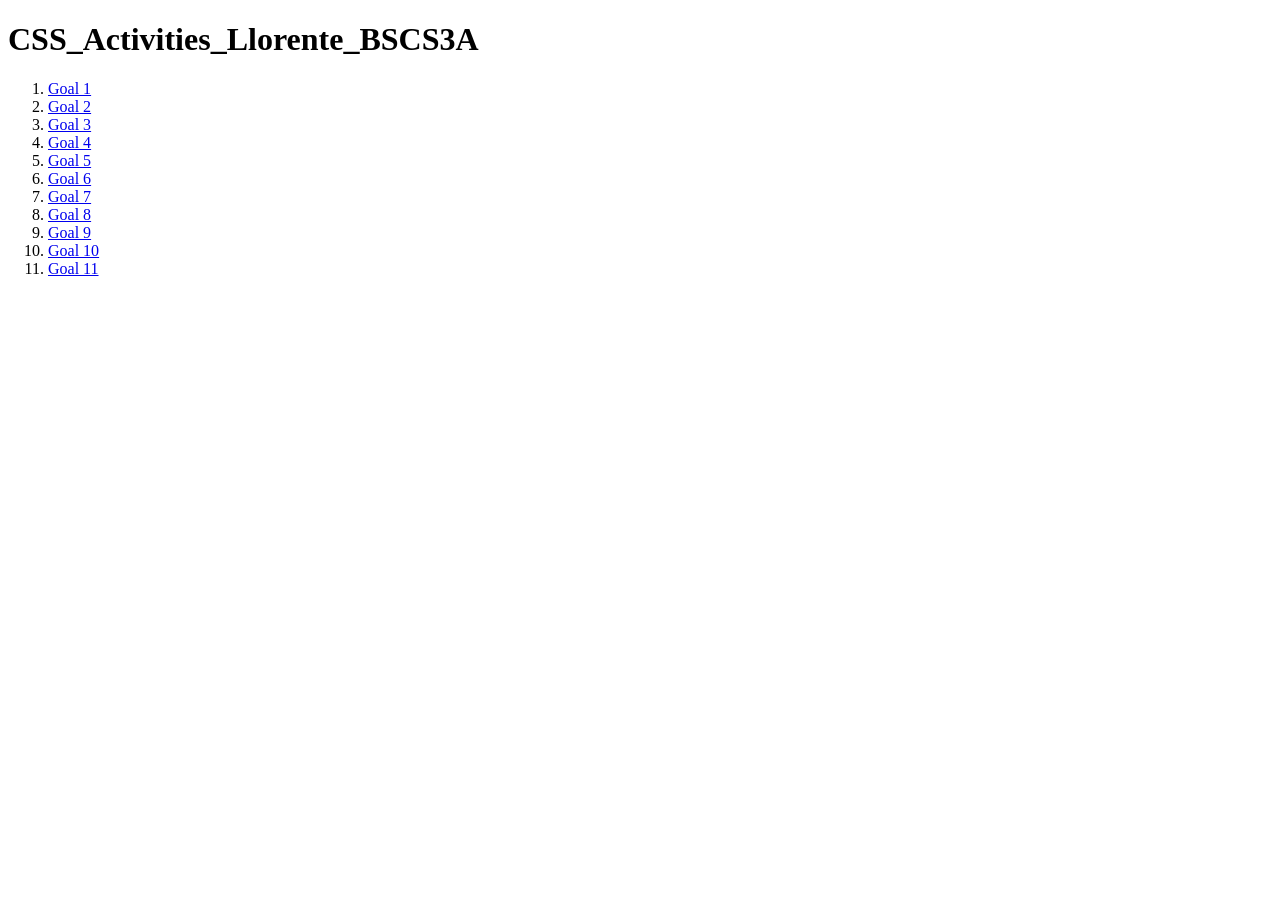
<file: index.html>
<!DOCTYPE html>
<html lang="en">
    <head>

        <meta charset="UTF-8">
        <meta name="viewport" content="width=device-width, initial-scale=1.0">
        <title>CSS_Activities_Llorente_BSCS3A</title>

    </head>
    <body>
        <h1 style="color: ; font-family: 'Times New Roman', Times, serif;">CSS_Activities_Llorente_BSCS3A</h1>

        <ol>

        <li><a href="goal1/index.html">Goal 1</a></li>
        <li><a href="goal2/index2.html">Goal 2</a></li>
        <li><a href="goal3/index3.html">Goal 3</a></li>
        <li><a href="goal4/index4.html">Goal 4</a></li>
        <li><a href="goal5/index5.html">Goal 5</a></li>
        <li><a href="goal6/index6.html">Goal 6</a></li>
        <li><a href="goal7/index.html">Goal 7</a></li>
        <li><a href="goal8/index8.html">Goal 8</a></li>
        <li><a href="goal9/index9.html">Goal 9</a></li>
        <li><a href="goal10/Goal10.html">Goal 10</a></li>
        <li><a href="goal11/index11.html">Goal 11</a></li>

        </ol>
    </body>
</html>
</file>
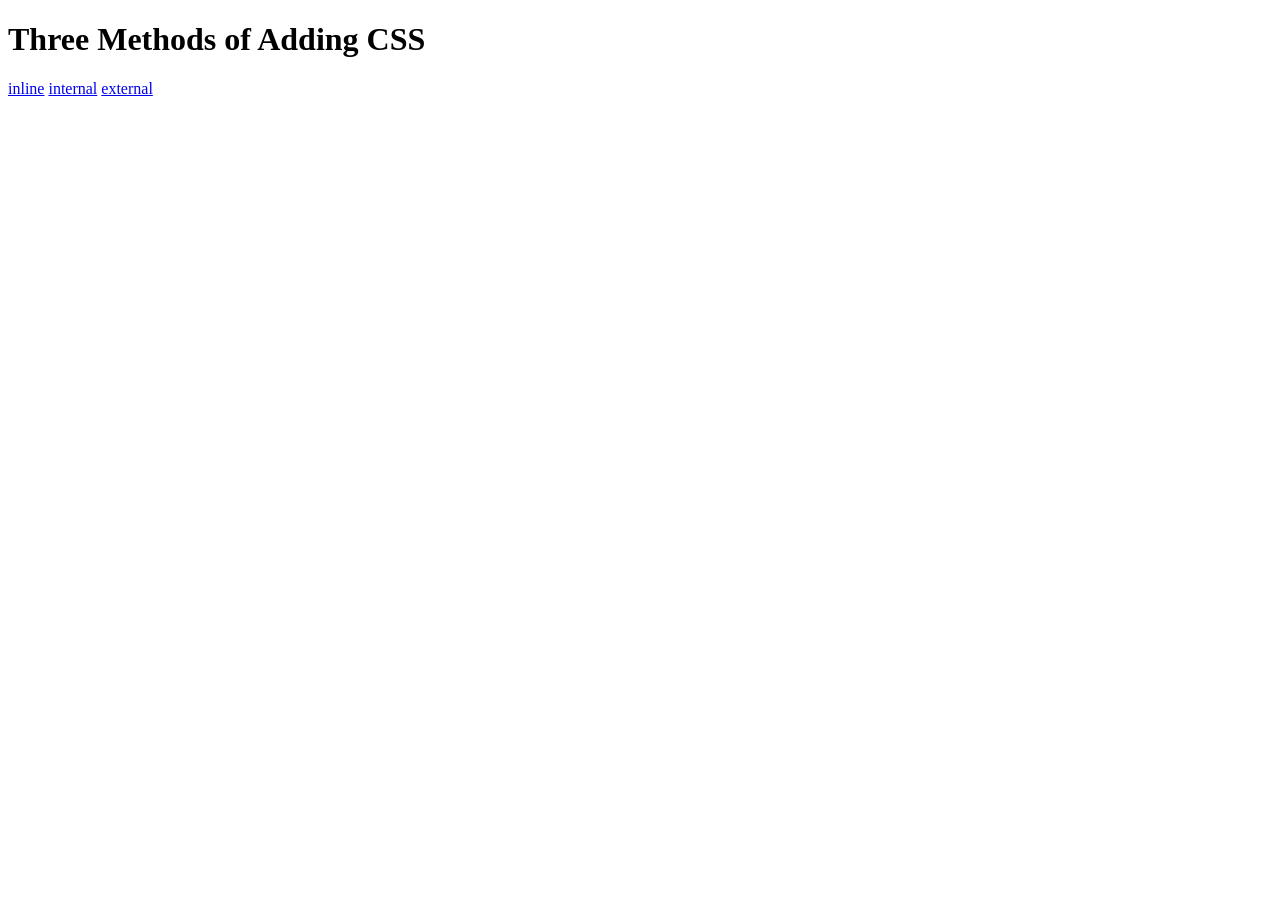
<file: goal1/index.html>
<!DOCTYPE html>
<html lang="en"> 
    <head>
        <meta charset="UTF-8">
        <h1>Three Methods of Adding CSS</h1>
        <a href="inline.html">inline</a>
        <a href="internal.html">internal</a>
        <a href="external.html">external</a>
    </head>
</html>
</file>
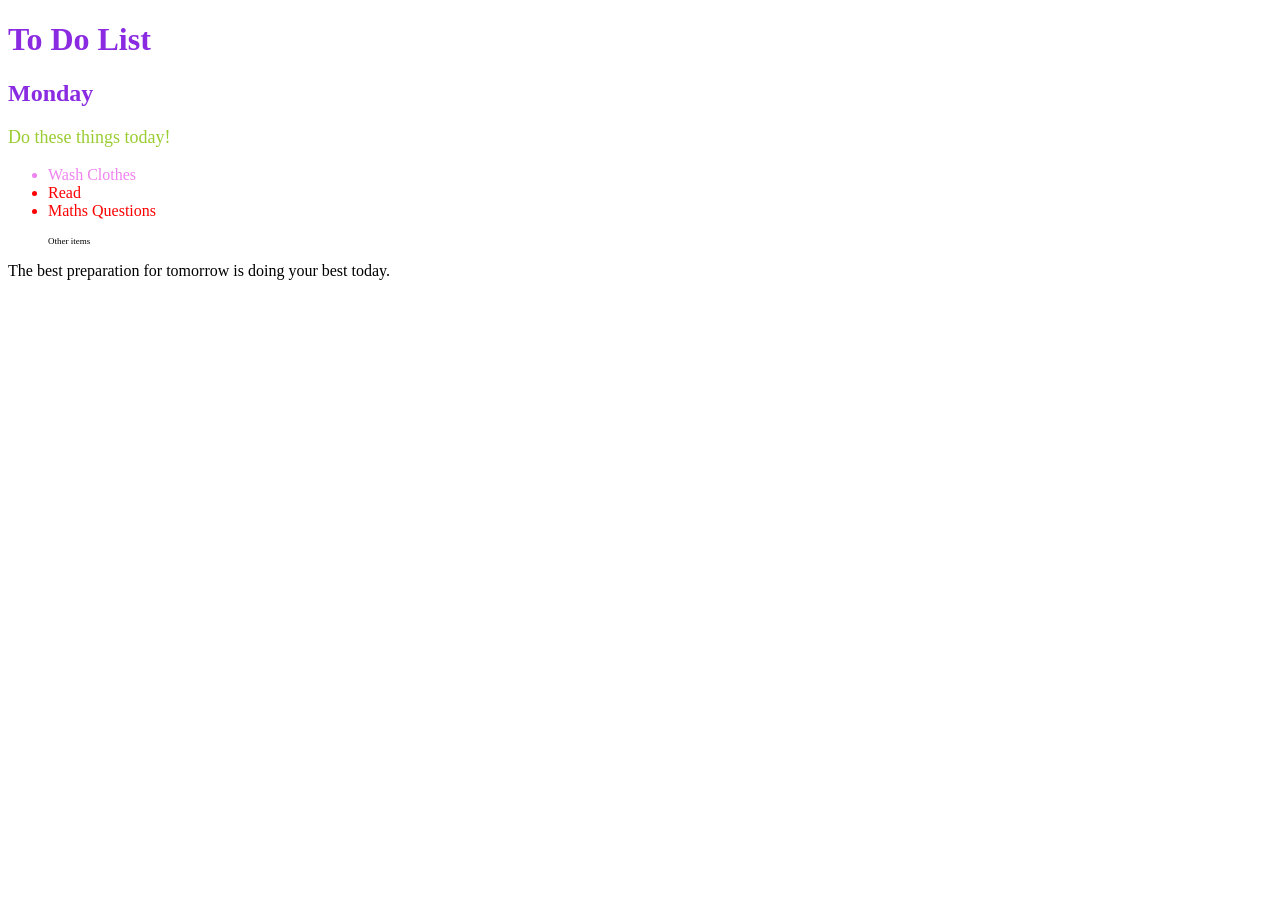
<file: goal7/index.html>
<!DOCTYPE html>
<html lang="en">

<head>
  <meta charset="UTF-8">
  <title>Combining CSS Selectors</title>
  <link rel="stylesheet" href="Style.css">
  
</head>

<!-- Don't change any of the HTML code! -->

<body>  
  <h1>To Do List</h1>
  <h2>Monday</h2>
  <div class="box">
    <p class="done">Do these things today!</p>
    <ul class="list">
      <li>Wash Clothes</li>
      <li class="done">Read</li>
      <li class="done">Maths Questions</li>
    </ul>
  </div>

  <ul>
    <p class="done">Other items</p>
  </ul>
  <p>The best preparation for tomorrow is doing your best today.</p>

</body>

</html>
</file>
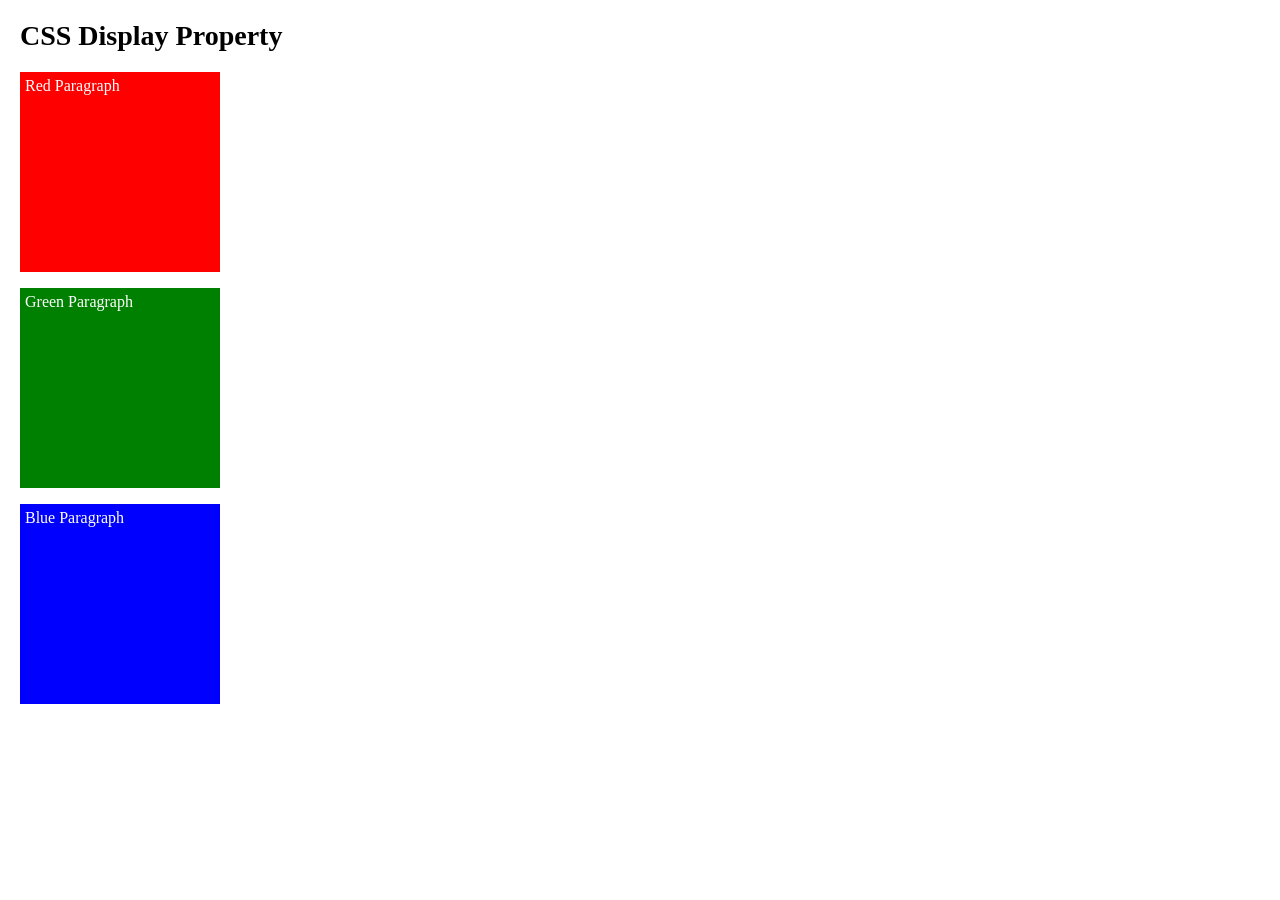
<file: goal10/Goal10.html>
<!DOCTYPE html>
<html lang="en">
<head>
  <meta charset="UTF-8">
  <meta name="viewport" content="width=device-width, initial-scale=1.0">
  <title>CSS Display Property - Block</title>
  <link rel="stylesheet" href="Goal10.css">
</head>
<body>

  <h1>CSS Display Property</h1>

  <p class="box red">Red Paragraph</p>
  <p class="box green">Green Paragraph</p>
  <p class="box blue">Blue Paragraph</p>

</body>
</html>
</file>
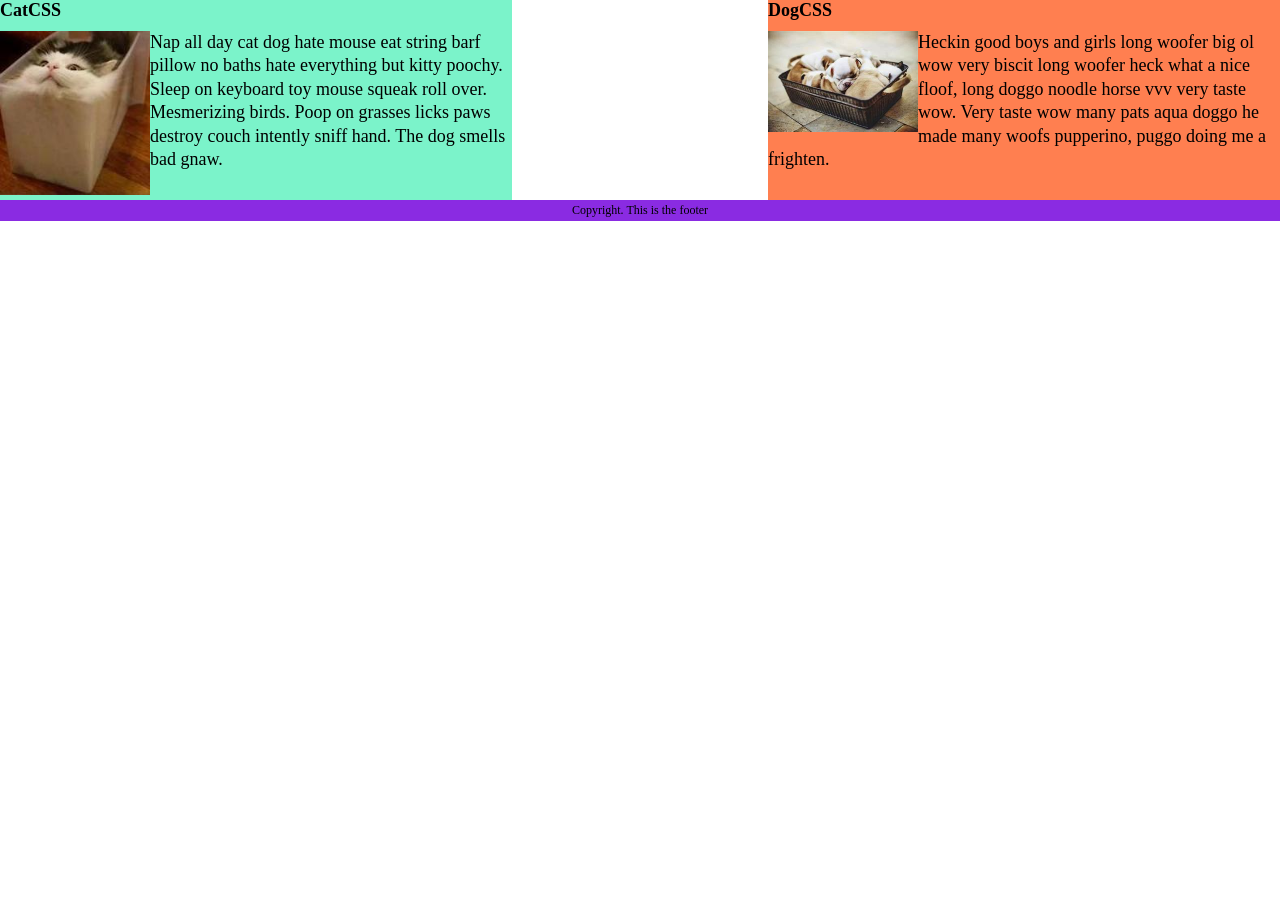
<file: goal11/index11.html>
<!DOCTYPE html>
<html lang="en">
<head>
  <meta charset="UTF-8">
  <meta name="viewport" content="width=device-width, initial-scale=1.0">
  <title>CatCSS & DogCSS</title>
  <link rel="stylesheet" href="Goal11.css">
</head>
<body>

  <div class="container">
    <div class="card cat-card">
      <h2>CatCSS</h2>
      <div class="card-content">
        <img src="cat.jpeg" alt="Cat in a box" class="float-img">
        <p>
          Nap all day cat dog hate mouse eat string barf pillow no baths hate everything but kitty poochy. Sleep on keyboard toy mouse squeak roll over. Mesmerizing birds. Poop on grasses licks paws destroy couch intently sniff hand. The dog smells bad gnaw.
        </p>
      </div>
    </div>

    <div class="card dog-card">
      <h2>DogCSS</h2>
      <div class="card-content">
        <img src="dog.jpeg" alt="Puppies in a basket" class="float-img">
        <p>
          Heckin good boys and girls long woofer big ol wow very biscit long woofer heck what a nice floof, long doggo noodle horse vvv very taste wow. Very taste wow many pats aqua doggo he made many woofs pupperino, puggo doing me a frighten.
        </p>
      </div>
    </div>
  </div>

  <footer>
    Copyright. This is the footer
  </footer>

</body>
</html>
</file>
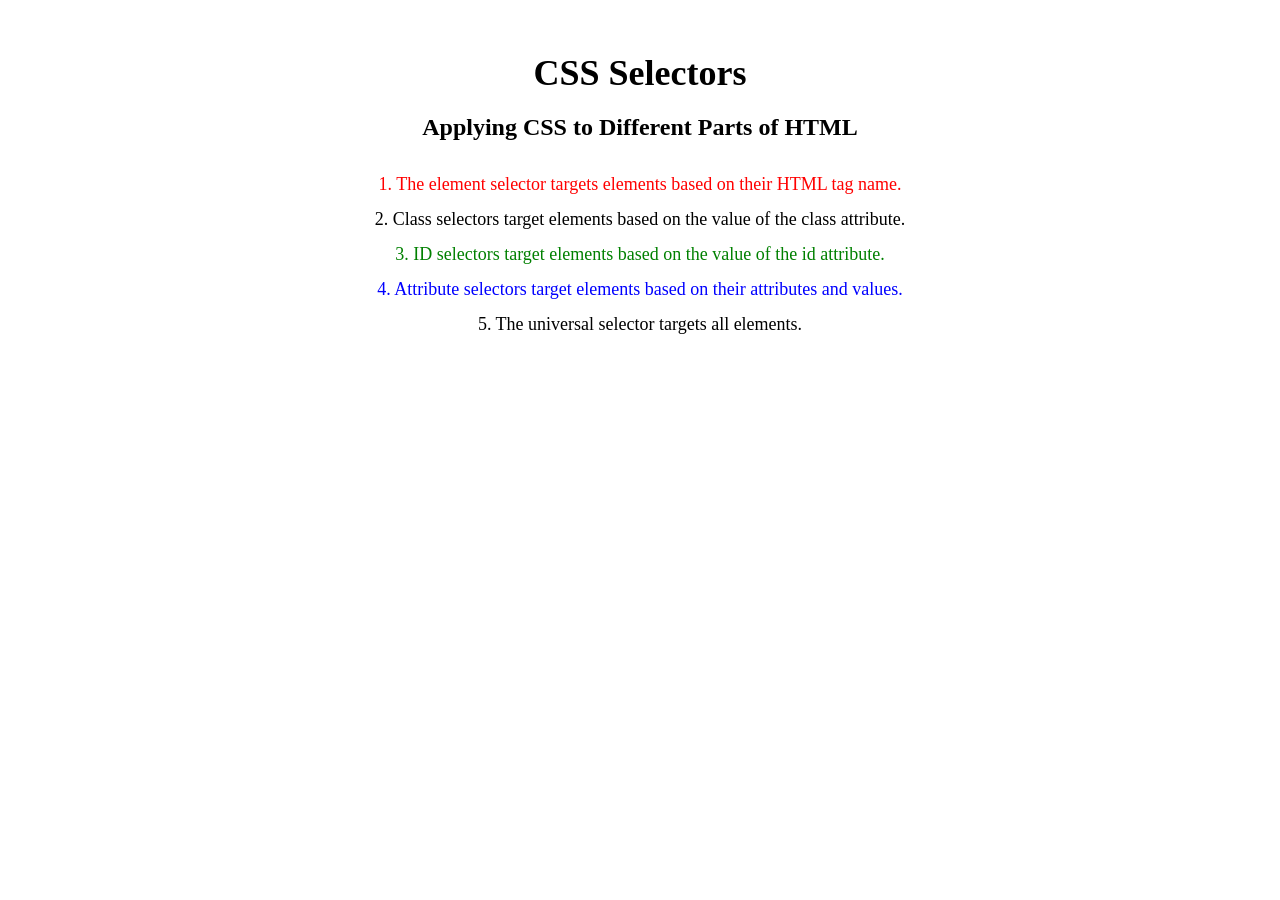
<file: goal2/index2.html>
<!DOCTYPE html>
<html lang="en">
<head>
  <meta charset="UTF-8">
  <meta name="viewport" content="width=device-width, initial-scale=1.0">
  <title>CSS Selectors</title>
  <link rel="stylesheet" href="Goal2.css">
</head>
<body>

  <h1>CSS Selectors</h1>
  <h2>Applying CSS to Different Parts of HTML</h2>

  <p class="red-text">1. The element selector targets elements based on their HTML tag name.</p>
  <p>2. Class selectors target elements based on the value of the class attribute.</p>
  <p id="green-text">3. ID selectors target elements based on the value of the id attribute.</p>
  <p data-type="attribute">4. Attribute selectors target elements based on their attributes and values.</p>
  <p>5. The universal selector targets all elements.</p>

</body>
</html>
</file>
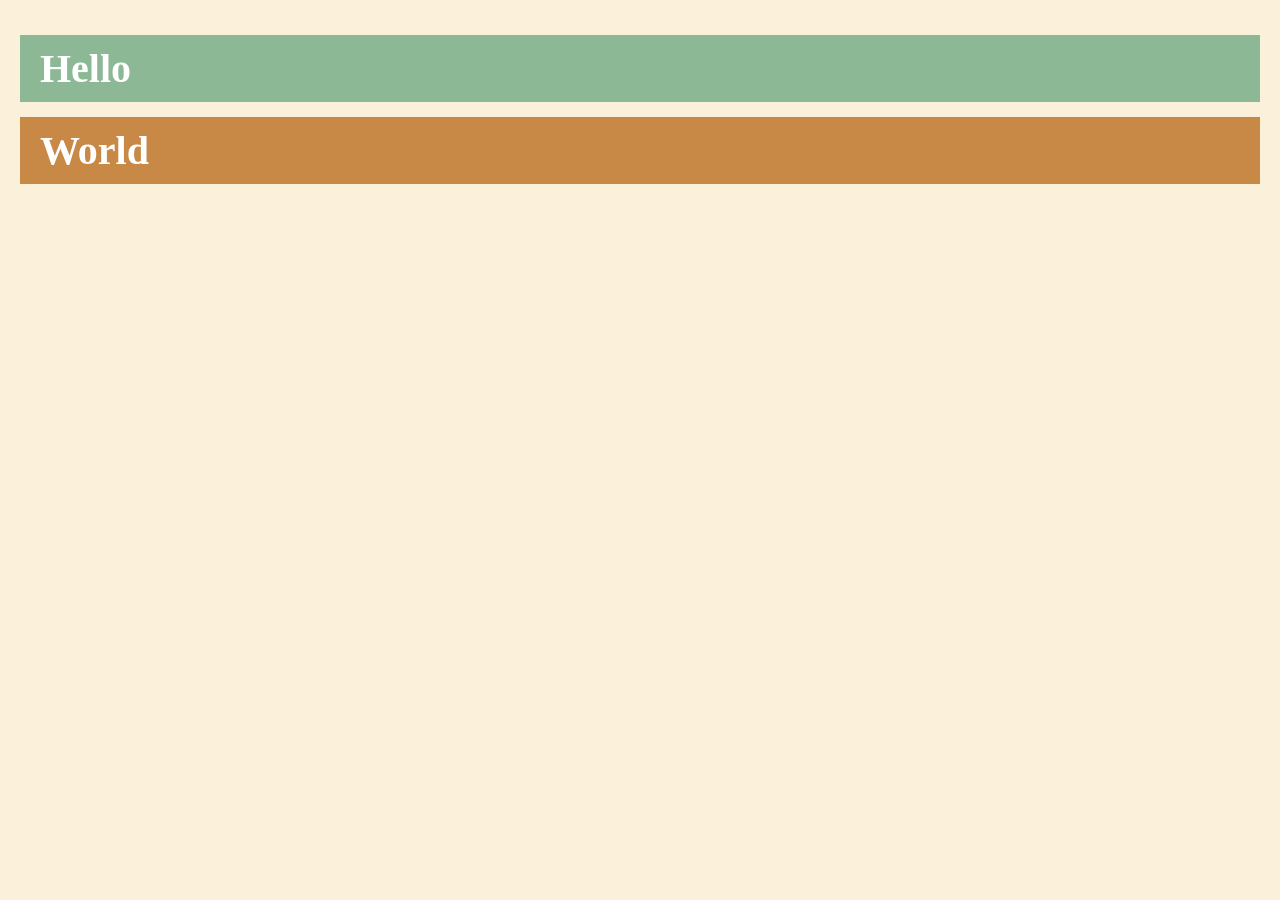
<file: goal3/index3.html>
<!DOCTYPE html>
<html lang="en">
<head>
  <meta charset="UTF-8">
  <meta name="viewport" content="width=device-width, initial-scale=1.0">
  <title>Hello World</title>
  <link rel="stylesheet" href="Goal3.css">
</head>
<body>

  <h1 class="green-bg">Hello</h1>
  <h1 class="brown-bg">World</h1>

</body>
</html>
</file>
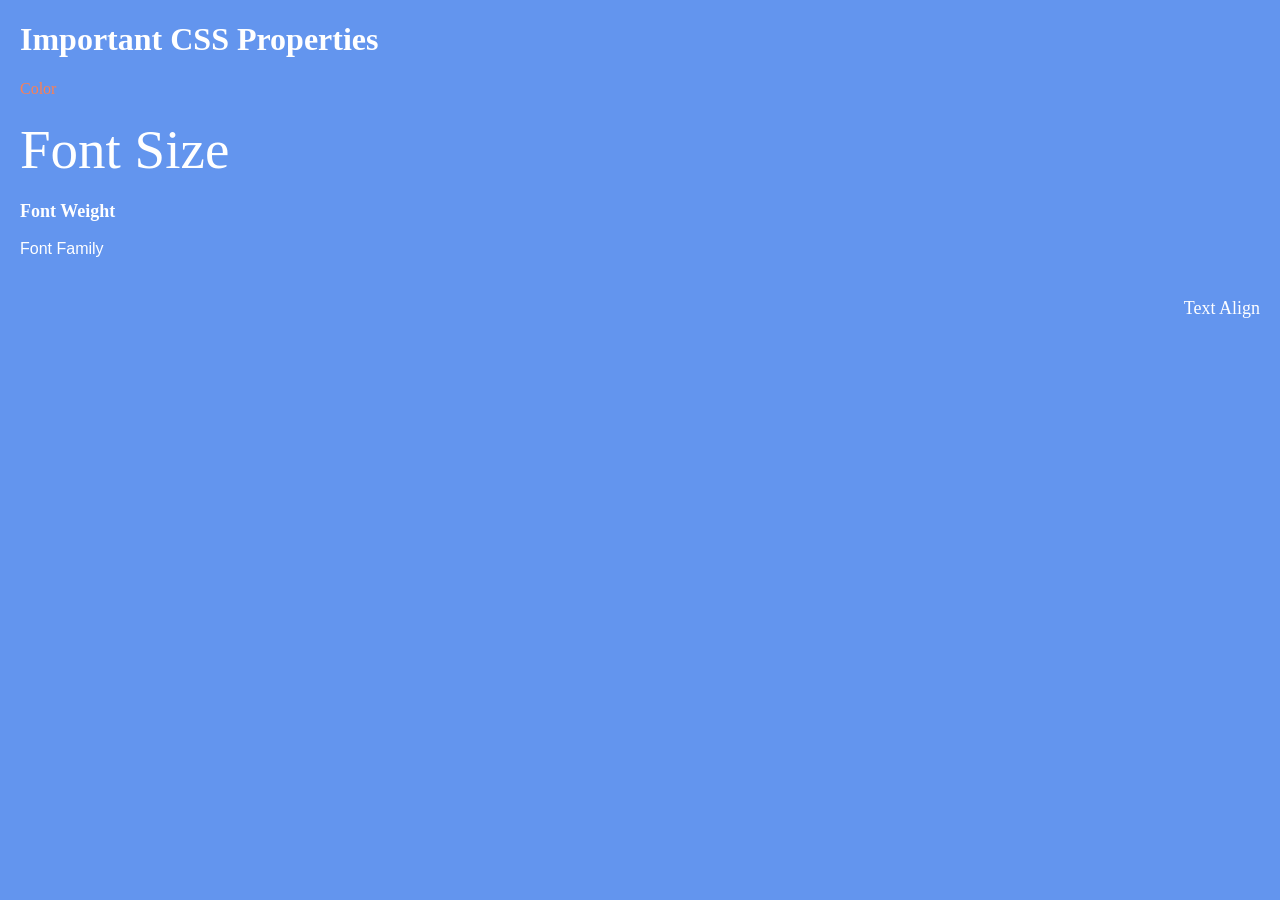
<file: goal4/index4.html>
<!DOCTYPE html>
<html lang="en">
<head>
  <meta charset="UTF-8">
  <meta name="viewport" content="width=device-width, initial-scale=1.0">
  <title>Important CSS Properties</title>
  <link rel="stylesheet" href="Goal4.css">
</head>
<body>

  <h1>Important CSS Properties</h1>
  <p class="color-text">Color</p>
  <p class="font-size-text">Font Size</p>
  <p class="font-weight-text">Font Weight</p>
  <p class="font-family-text">Font Family</p>
  <p class="text-align-text">Text Align</p>

</body>
</html>
</file>
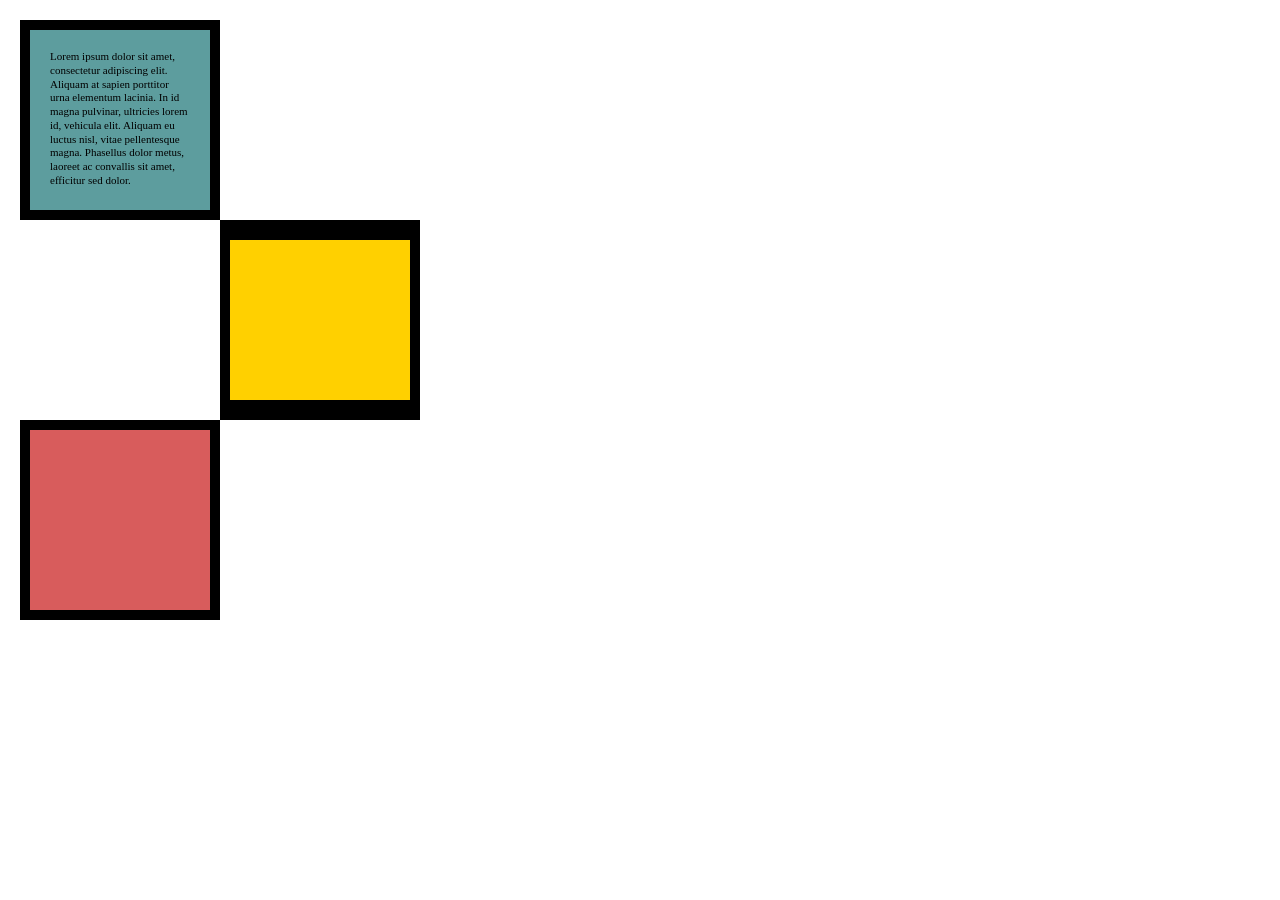
<file: goal5/index5.html>
<!DOCTYPE html>
<html lang="en">
<head>
  <meta charset="UTF-8">
  <meta name="viewport" content="width=device-width, initial-scale=1.0">
  <title>Goal 5 - Corner to Corner Box Model</title>
  <link rel="stylesheet" href="Goal5.css">
</head>
<body>

  <div class="box box1">
    Lorem ipsum dolor sit amet, consectetur adipiscing elit. Aliquam at sapien porttitor urna elementum lacinia. In id magna pulvinar, ultricies lorem id, vehicula elit. Aliquam eu luctus nisl, vitae pellentesque magna. Phasellus dolor metus, laoreet ac convallis sit amet, efficitur sed dolor.
  </div>

  <div class="box box2"></div>

  <div class="box box3"></div>

</body>
</html>
</file>
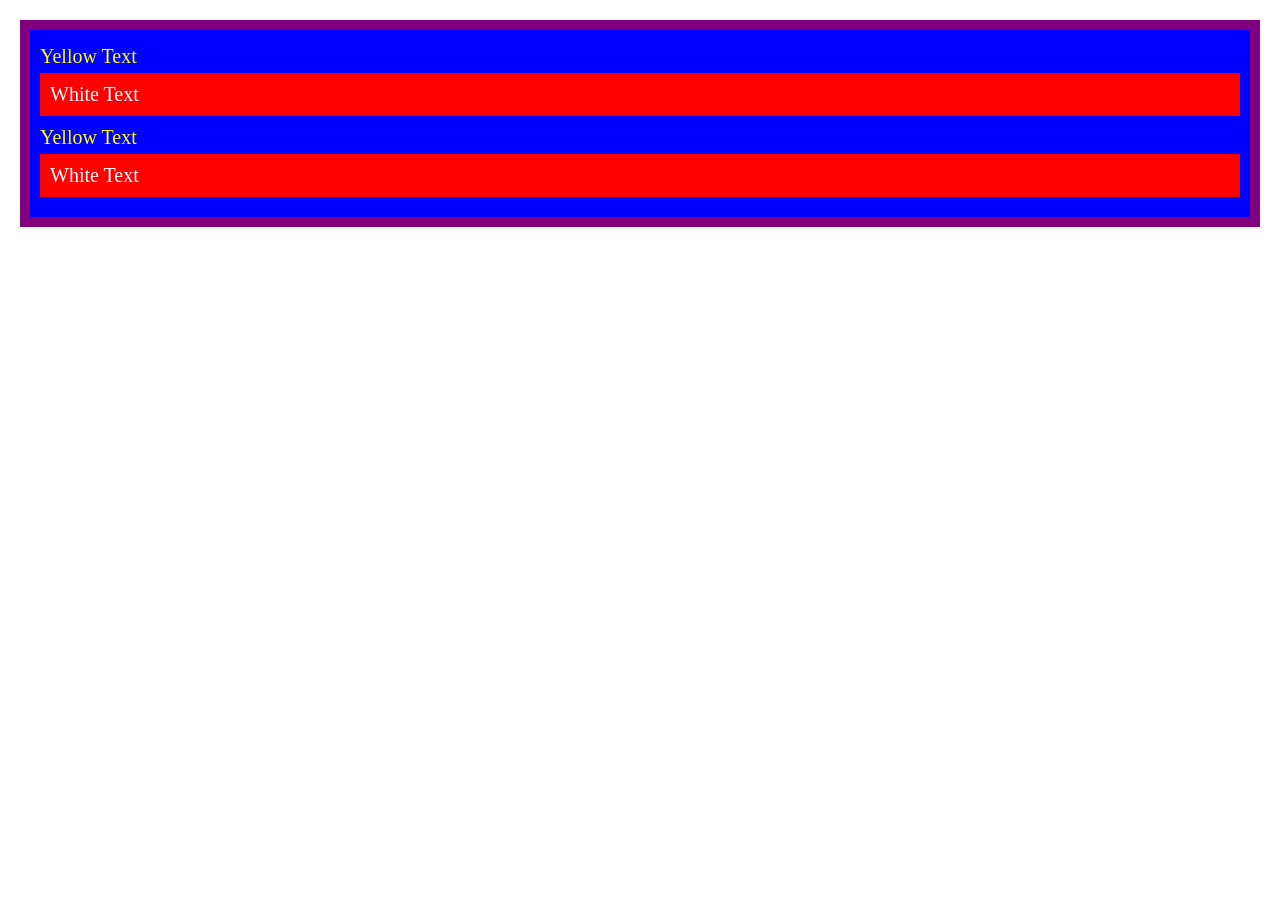
<file: goal6/index6.html>
<!DOCTYPE html>
<html lang="en">
<head>
  <meta charset="UTF-8">
  <meta name="viewport" content="width=device-width, initial-scale=1.0">
  <title>Nested Box Model</title>
  <link rel="stylesheet" href="Goal6.css">
</head>
<body>

  <div class="outer-box">
    <div class="middle-box">
      <p class="yellow-text">Yellow Text</p>
      <div class="inner-box">
        <p class="white-text">White Text</p>
      </div>

      <p class="yellow-text">Yellow Text</p>
      <div class="inner-box">
        <p class="white-text">White Text</p>
      </div>
    </div>
  </div>

</body>
</html>
</file>
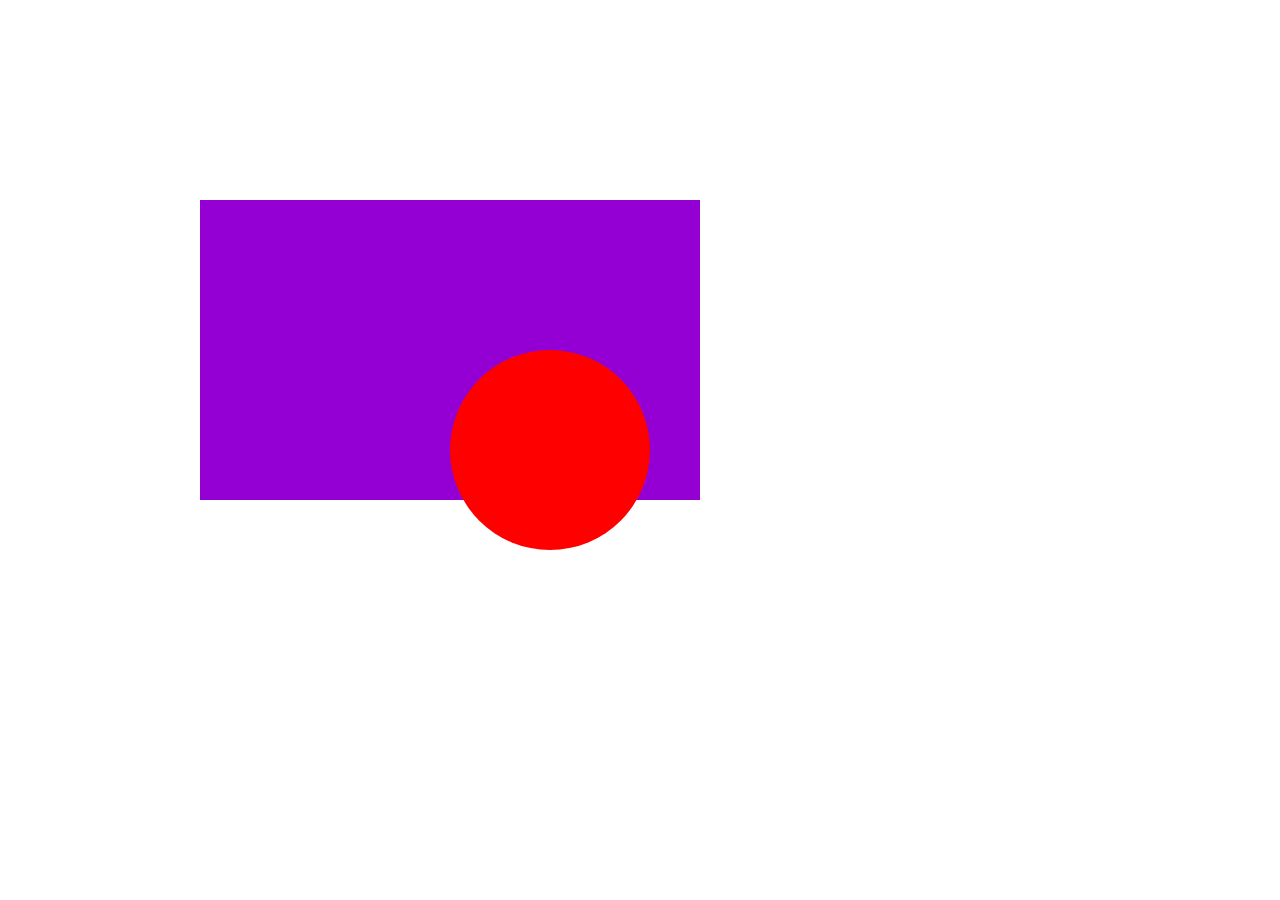
<file: goal8/index8.html>
<!DOCTYPE html>
<html lang="en">
<head>
  <meta charset="UTF-8">
  <meta name="viewport" content="width=device-width, initial-scale=1.0">
  <title>Absolute Positioning</title>
  <link rel="stylesheet" href="Goal8.css">
</head>
<body>

  <div class="blue-box">
    <div class="red-circle"></div>
  </div>

</body>
</html>
</file>
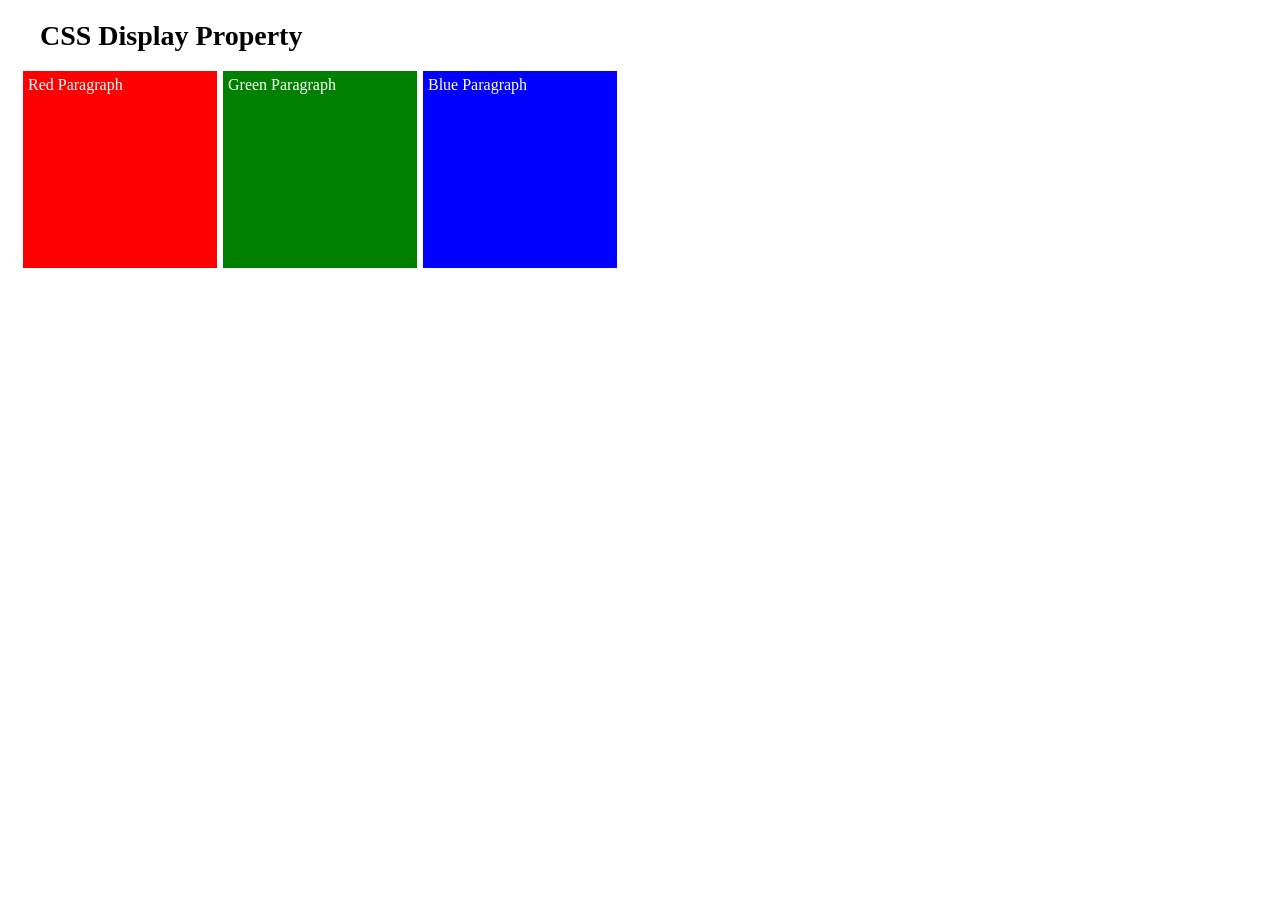
<file: goal9/index9.html>
<!DOCTYPE html>
<html lang="en">
<head>
  <meta charset="UTF-8">
  <meta name="viewport" content="width=device-width, initial-scale=1.0">
  <title>CSS Display Property - Inline Block</title>
  <link rel="stylesheet" href="Goal9.css">
</head>
<body>

  <h1>CSS Display Property</h1>

  <p class="box red">Red Paragraph</p><!--
--><p class="box green">Green Paragraph</p><!--
--><p class="box blue">Blue Paragraph</p>

</body>
</html>
</file>
<file: goal7/Style.css>
h1{
    color: blueviolet;
}
h2{
    color: blueviolet;
}
.box p.done{
    color: yellowgreen;
    font-size: 18px;
}
.done{
    color: red;
}
li{
    color: violet;
}
p.done{
    color: black;
    font-size: xx-small;
}
</file>
<file: goal10/Goal10.css>
body {
  font-family: serif;
  margin: 20px;
}

h1 {
  font-size: 28px;
  margin-bottom: 20px;
}

.box {
  display: block;
  width: 200px;
  height: 200px;
  color: white;
  padding: 5px;
  margin-bottom: 15px;
  box-sizing: border-box;
}

.red {
  background-color: red;
}

.green {
  background-color: green;
}

.blue {
  background-color: blue;
}
</file>
<file: goal11/Goal11.css>
* {
  box-sizing: border-box;
  margin: 0;
  padding: 0;
}

body {
  font-family: serif;
  background-color: #ffffff;
}

.container {
  display: flex;
  justify-content: space-between;
  width: 100%;
}

.card {
  width: 40%;
}

.cat-card {
  background-color: #7bf3ca;
}

.dog-card {
  background-color: #ff7f50;
}

h2 {
  font-size: 18px;
  font-weight: bold;
  margin-bottom: 10px;
}

.float-img {
  float: left;
  width: 150px;
  height: auto;
  margin-bottom: 5px;
}

p {
  font-size: 18px;
  line-height: 1.3;
  color: #000000;
}

.card-content::after {
  content: "";
  display: table;
  clear: both;
  text-align: right;
}

footer {
  width: 100%;
  background-color: #8a2be2;
  color: #000000;
  text-align: center;
  font-size: 12px;
  padding: 3px 0;
}
</file>
<file: goal2/Goal2.css>
body {
  text-align: center;
  font-family: serif;
  background-color: #ffffff;
  padding-top: 20px;
}

h1 {
  font-size: 36px;
  margin-bottom: 20px;
}

h2 {
  font-size: 24px;
  margin-bottom: 30px;
}

p {
  font-size: 18px;
  line-height: 1.5;
  margin: 8px 0;
  text-align: center; 
}

.red-text {
  color: red;
}

#green-text {
  color: green;
}

p[data-type="attribute"] {
  color: blue;
}
</file>
<file: goal3/Goal3.css>
body {
  background-color: #fbf0d9;
  margin: 0;
  padding: 20px;
  font-family: serif;
}

h1 {
  color: white;
  margin: 15px 0;
  padding: 10px 20px;
  font-size: 40px;
}

.green-bg {
  background-color: #8cb896;
}

.brown-bg {
  background-color: #c88846;
}
</file>
<file: goal4/Goal4.css>
body {
  background-color: #6395ee;
  color: white;
  margin: 20px;
  font-family: serif;
}

h1 {
  font-size: 32px;
}

.color-text {
  color: coral;
  font-size: 16px;
}

.font-size-text {
  font-size: 55px;
  margin: 20px 0;
}

.font-weight-text {
  font-weight: bold;
  font-size: 18px;
}

.font-family-text {
  font-family:'Gill Sans', 'Gill Sans MT', Calibri, 'Trebuchet MS', sans-serif;
  font-size: 16px;
}

.text-align-text {
  text-align: right;
  font-size: 18px;
  margin-top: 40px;
}
</file>
<file: goal5/Goal5.css>
* {
  box-sizing: border-box;
}

body {
  margin: 0;
  padding: 20px;
  background-color: #ffffff;
  font-family: serif;
}

.box {
  width: 200px;
  height: 200px;
}

.box1 {
  background-color: #5d9d9e;
  border: 10px solid #000000;
  padding: 20px;               
  font-size: 11px;
  line-height: 1.25;
}

.box2 {
  background-color: #ffd000;
  border: 20px  solid #000000; 
  margin-left: 200px;           
  border-top: 20px solid #000000;    
  border-bottom: 20px solid #000000; 
  border-left: 10px solid #000000;   
  border-right: 10px solid #000000;  
}

.box3 {
  background-color: #d85c5c;
  border: 10px solid #000000;  
  margin-left: 0;               
}
</file>
<file: goal6/Goal6.css>
body {
  margin: 0;
  padding: 20px;
  background-color: #ffffff;
  font-family: serif;
}

div {
  box-sizing: border-box;
  padding: 10px;
}

.outer-box {
  background-color: purple;
}

.middle-box {
  background-color: blue;
}

.inner-box {
  background-color: red;
  margin-bottom: 10px;
}

.yellow-text {
  color: yellow;
  margin: 5px 0;
  font-size: 20px;
}

.white-text {
  color: white;
  margin: 0;
  font-size: 20px;
}
</file>
<file: goal8/Goal8.css>
body {
  margin: 0;
  padding: 0;
}

.blue-box {
  position: absolute;
  top: 200px;
  left: 200px;
  width: 500px;
  height: 300px;
  background-color: darkviolet;
}

.red-circle {
  position: absolute;
  top: 150px;
  left: 250px;
  width: 200px;
  height: 200px;
  background-color: red;
  border-radius: 50%;
}
</file>
<file: goal9/Goal9.css>
body {
  font-family: serif;
  margin: 20px;
}

h1 {
  font-size: 28px;
  margin-left: 20px;
}

.box {
  display: inline-block;
  width: 200px;
  height: 200px;
  color: white;
  padding: 5px;
  margin: 0;
  box-sizing: border-box;
  vertical-align: top;
}

.red {
  background-color: red;
  border: 3px solid white;
  border-top: 10px;
}

.green {
  background-color: green ;
  border: 3px solid white;
  border-top: 10px;
}

.blue {
  background-color: blue;
  border: 3px solid white;
  border-top: 10px;
}
</file>
